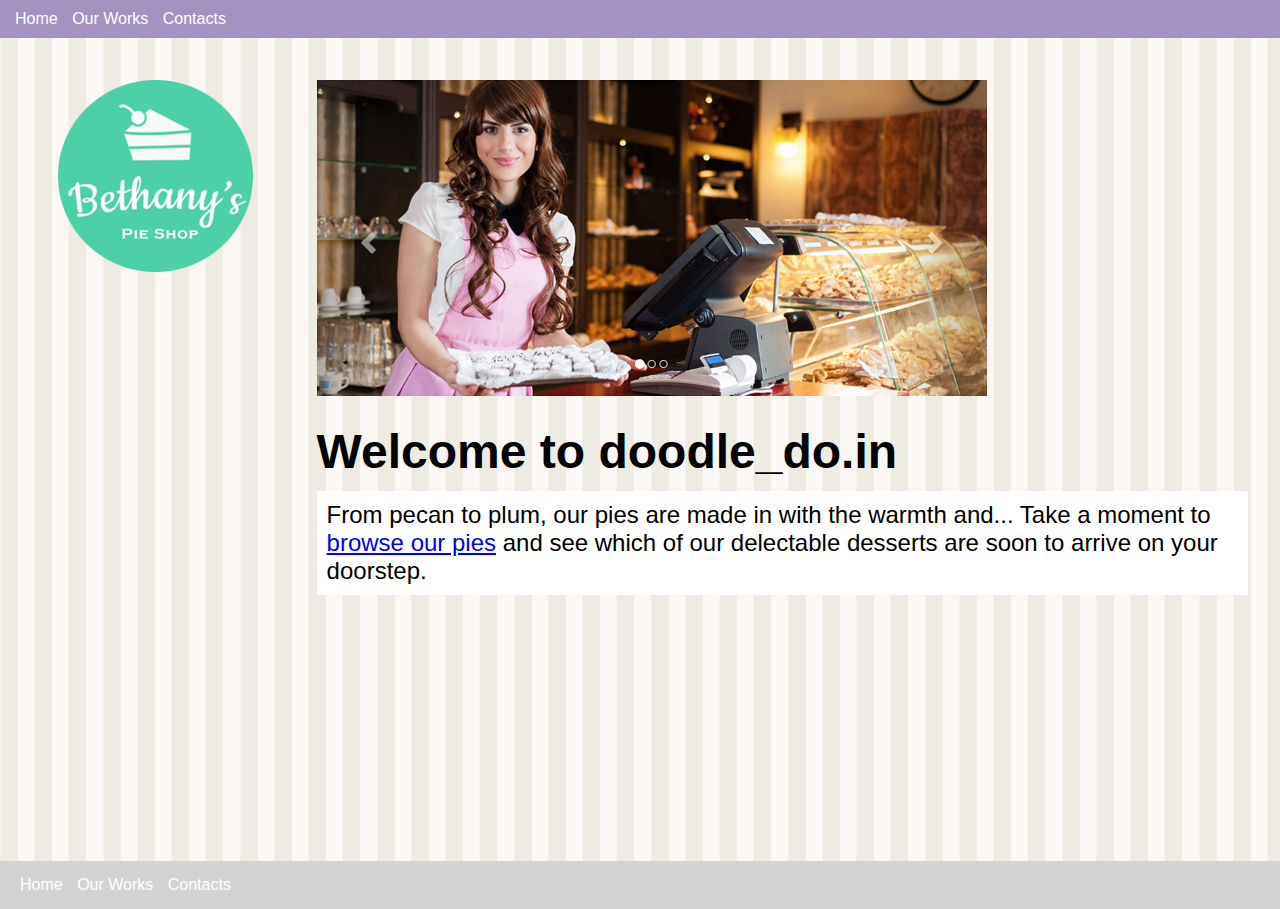
<file: index.html>
<!DOCTYPE html>
<html lang="en">
<head>
    <meta charset="UTF-8">
    <meta http-equiv="X-UA-Compatible" content="IE=edge">
    <meta name="viewport" content="width=device-width, initial-scale=1.0">
    <link rel="stylesheet" href="site.css" type="text/css">
    <link rel="stylesheet" href="homeStyle.css" type="text/css">
    <title>Bethany's Pie Shop</title>
</head>
<body>
    <header>
        <nav>
            <ul>
                <li><a href="/">Home</a></li>
                <li><a href="pies.html">Our Works</a></li>
                <li><a href="contact.html">Contacts</a></li>
            </ul>
        </nav>
    </header>
    <main>
        <aside><img src="images/logo.png" alt="Bethany's Pieshop"></aside>
        <article>
            <img src="images/banner.png" alt="Banner" class="banner">
            <h1>Welcome to doodle_do.in</h1>
            <p class="sub-title">
                From pecan to plum, our pies are made in with the warmth and...
                Take a moment to
                <a href="pies.html">browse our pies</a>
                and see which of our delectable
                desserts are soon to arrive on your doorstep.
            </p>
        </article>
    </main>
    <footer>
        <nav>
            <ul>
                <li><a href="/">Home</a></li>
                <li><a href="pies.html">Our Works</a></li>
                <li><a href="contact.html">Contacts</a></li>
            </ul>
        </nav>
    </footer>
</body>
</html>
</file>
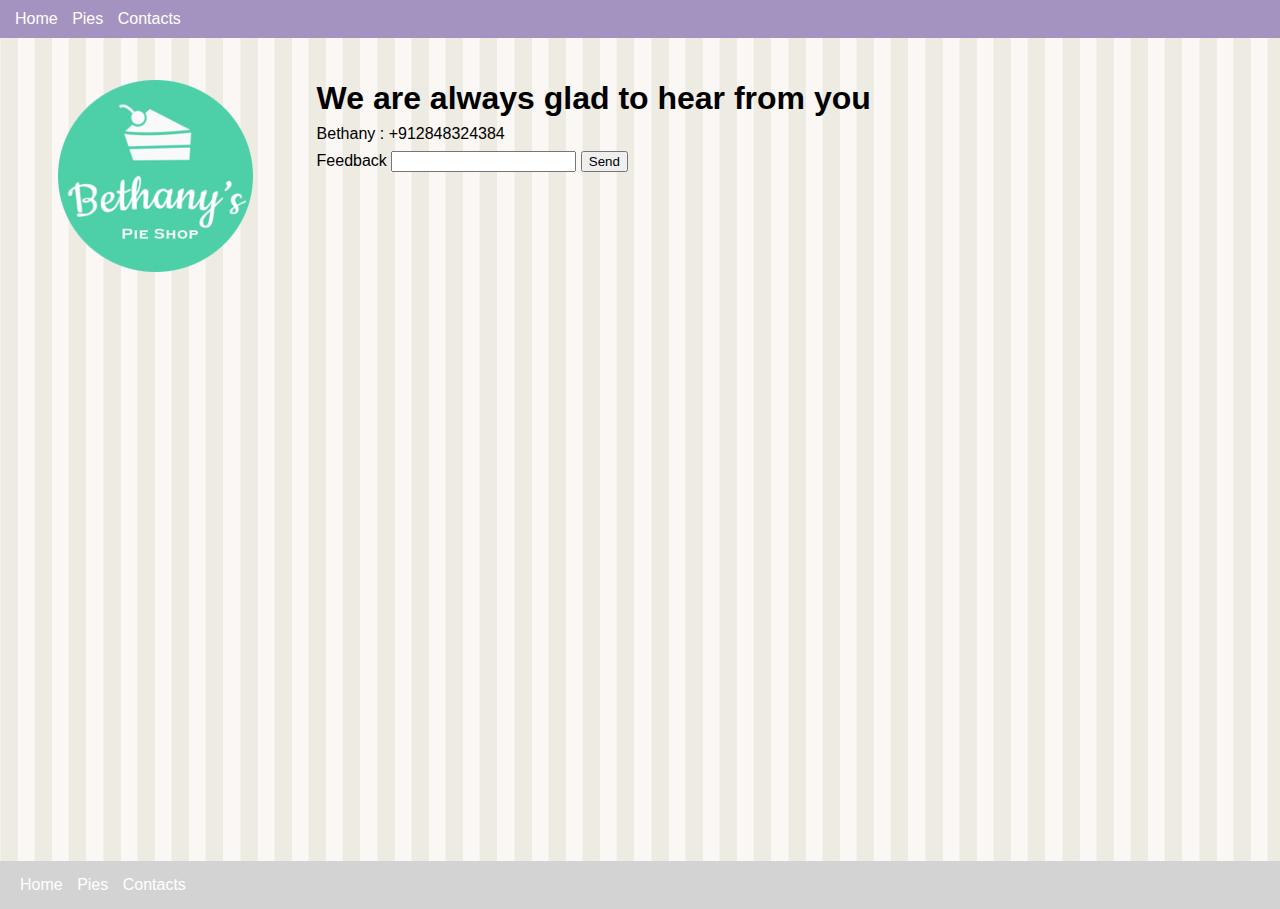
<file: contact.html>
<!DOCTYPE html>
<html lang="en">
<head>
    <meta charset="UTF-8">
    <meta http-equiv="X-UA-Compatible" content="IE=edge">
    <meta name="viewport" content="width=device-width, initial-scale=1.0">
    <link rel="stylesheet" href="site.css" type="text/css">
    <!-- <link rel="stylesheet" href="homeStyle.css" type="text/css"> -->
    <title>Contact | Bethany's Pie Shop</title>
</head>
<body>
    <header>
        <nav>
            <ul>
                <li><a href="/">Home</a></li>
                <li><a href="pies.html">Pies</a></li>
                <li><a href="contact.html">Contacts</a></li>
            </ul>
        </nav>
    </header>
    <main>
        <aside><img src="images/logo.png" alt="Bethany's Pieshop"></aside>
        <article>
            <h1>We are always glad to hear from you</h1>
            <p>
                Bethany : +912848324384
                <form action="">
                    <label for="">Feedback</label>
                    <input name="" id="feedback"></input>
                    <button>Send</button>
                </form>
            </p>
        </article>
    </main>
    <footer>
        <nav>
            <ul>
                <li><a href="/">Home</a></li>
                <li><a href="pies.html">Pies</a></li>
                <li><a href="contact.html">Contacts</a></li>
            </ul>
        </nav>
    </footer>
</body>
</html>
</file>
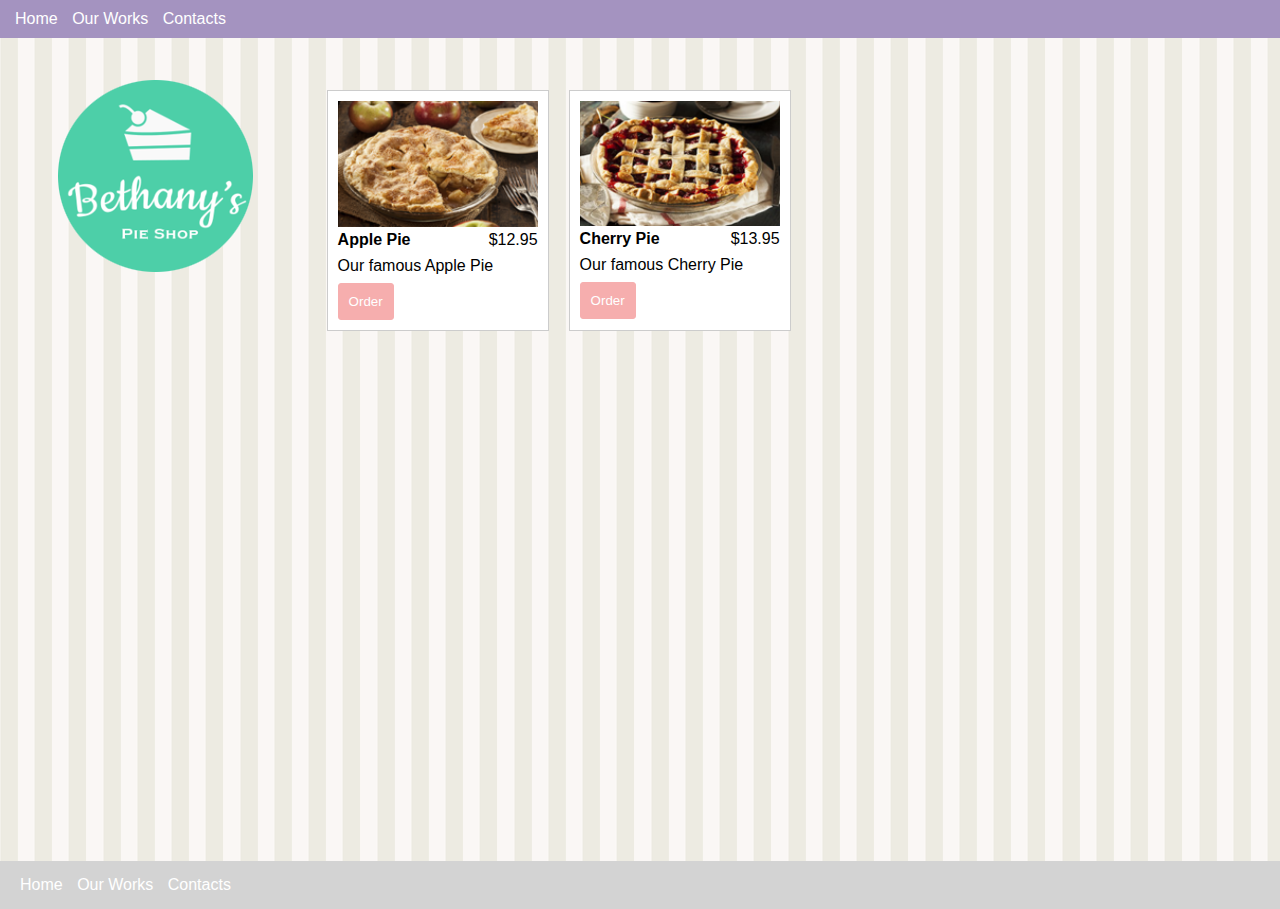
<file: pies.html>
<!DOCTYPE html>
<html lang="en">
<head>
    <meta charset="UTF-8">
    <meta http-equiv="X-UA-Compatible" content="IE=edge">
    <meta name="viewport" content="width=device-width, initial-scale=1.0">
    <link rel="stylesheet" href="site.css" type="text/css">
    <!-- <link rel="stylesheet" href="homeStyle.css" type="text/css"> -->
    <title>doodle_do.in</title>
</head>
<body>
    <header>
        <nav>
            <ul>
                <li><a href="/">Home</a></li>
                <li><a href="pies.html">Our Works</a></li>
                <li><a href="contact.html">Contacts</a></li>
            </ul>
        </nav>
    </header>
    <main>
        <aside><img src="images/logo.png" alt="Bethany's Pieshop"></aside>
        <article>
            <section class="columns-desktop">
                <div class="pie">
                    <img src="images/apple-pie.png" alt="Apple Pie">
                    <div class="columns">
                        <div class="title">Apple Pie</div>
                        <div class="price">$12.95</div>
                    </div>
                    <p class="desc">Our famous Apple Pie</p>
                    <button data-order="apple-pie">Order</button>
                </div>
                <div class="pie">
                    <img src="images/cherry-pie.png" alt="Cherry Pie">
                    <div class="columns">
                        <div class="title">Cherry Pie</div>
                        <div class="price">$13.95</div>
                    </div>
                    <p class="desc">Our famous Cherry Pie</p>
                    <button data-order="cherry-pie">Order</button>
                </div>
            </section>
        </article>
    </main>
    <footer>
        <nav>
            <ul>
                <li><a href="/">Home</a></li>
                <li><a href="pies.html">Our Works</a></li>
                <li><a href="contact.html">Contacts</a></li>
            </ul>
        </nav>
    </footer>
</body>
<script>
    window.addEventListener("DOMContentLoaded", function(e){
        const orderButtons = document.querySelectorAll("button[data-order]");
        orderButtons.forEach(function(button){
            button.addEventListener("click",function(e){
                const button = e.currentTarget;
                console.log(button);
                const container = button.parentNode;
                console.log(container);
                const order = {
                    id: button.getAttribute("data-order"),
                    title: container.querySelector(".title").innerText,
                    price: container.querySelector(".price").innerText,
                    desc: container.querySelector(".desc").innerText
                };
                localStorage.setItem("order",JSON.stringify(order));
                const url = window.location.href.replace("pies.html","order.html");
                window.location.href = url;
            });
        });
    });
</script>
</html>
</file>
<file: site.css>
* {
    margin: 0;
}

html,
body {
    height: 100%;
}

body {
    font-family: Arial, Helvetica, sans-serif;
    background-color: lightgray;
}

p {
    margin:0.5em 0 0.5em 0;
}

header {
    display : block;
    position: fixed;
    top: 0;
    left: 0;
    width: 100%;
    background-color: #a493c0;
    padding: 10px;
}

nav a:visited,
nav a:link{
    color:white;
    text-decoration: none;
}

nav > ul {
    display:inline;
    padding: 0;
}

nav > ul > li {
    display: inline-block;
    list-style: none;
    margin : 0 5px 0 5px;
}

main{
    display: block;
    background-image: url("images/background.png");
    padding-top: 3em;
    padding-bottom: 3em;
    min-height: 85%;
}

footer{
    padding:15px;
}

aside,
article{
    padding: 2em;
}

aside{
    text-align: center;
}

article{
    width:75%
}

.columns {
    display: flex;
}

@media only screen and (min-width:768px) {
    main{
        display: flex;
    }
    aside{
        margin-left: 2%;
    }
    .columns-desktop {
        display: flex;
    }
}

/* Pies */

.pie {
    width: 200px;
    padding: 10px;
    margin: 10px;
    background-color: white;
    border: solid 1px #ccc;
}

.pie img {
    width:100%;
}

.pie .title {
    font-weight: bold;
}

.pie .columns {
    width: 100%;
}

.pie .price {
    text-align: right;
}

.pie .columns div {
    width: 50%;
}


.pie button {
    background-color: #f6aeae;
    padding: 10px;
    border: solid 1px #f6aeae;
    border-radius: 3px;
    color: #fff;
}
</file>
<file: homeStyle.css>
h1{
    font-size: 3em;
    margin-top: 0.5em;
}

.banner {
    max-width: 100%;
}

.sub-title{
    background-color: white;
    font-size: 1.5em;
    padding: 10px;
}
</file>
